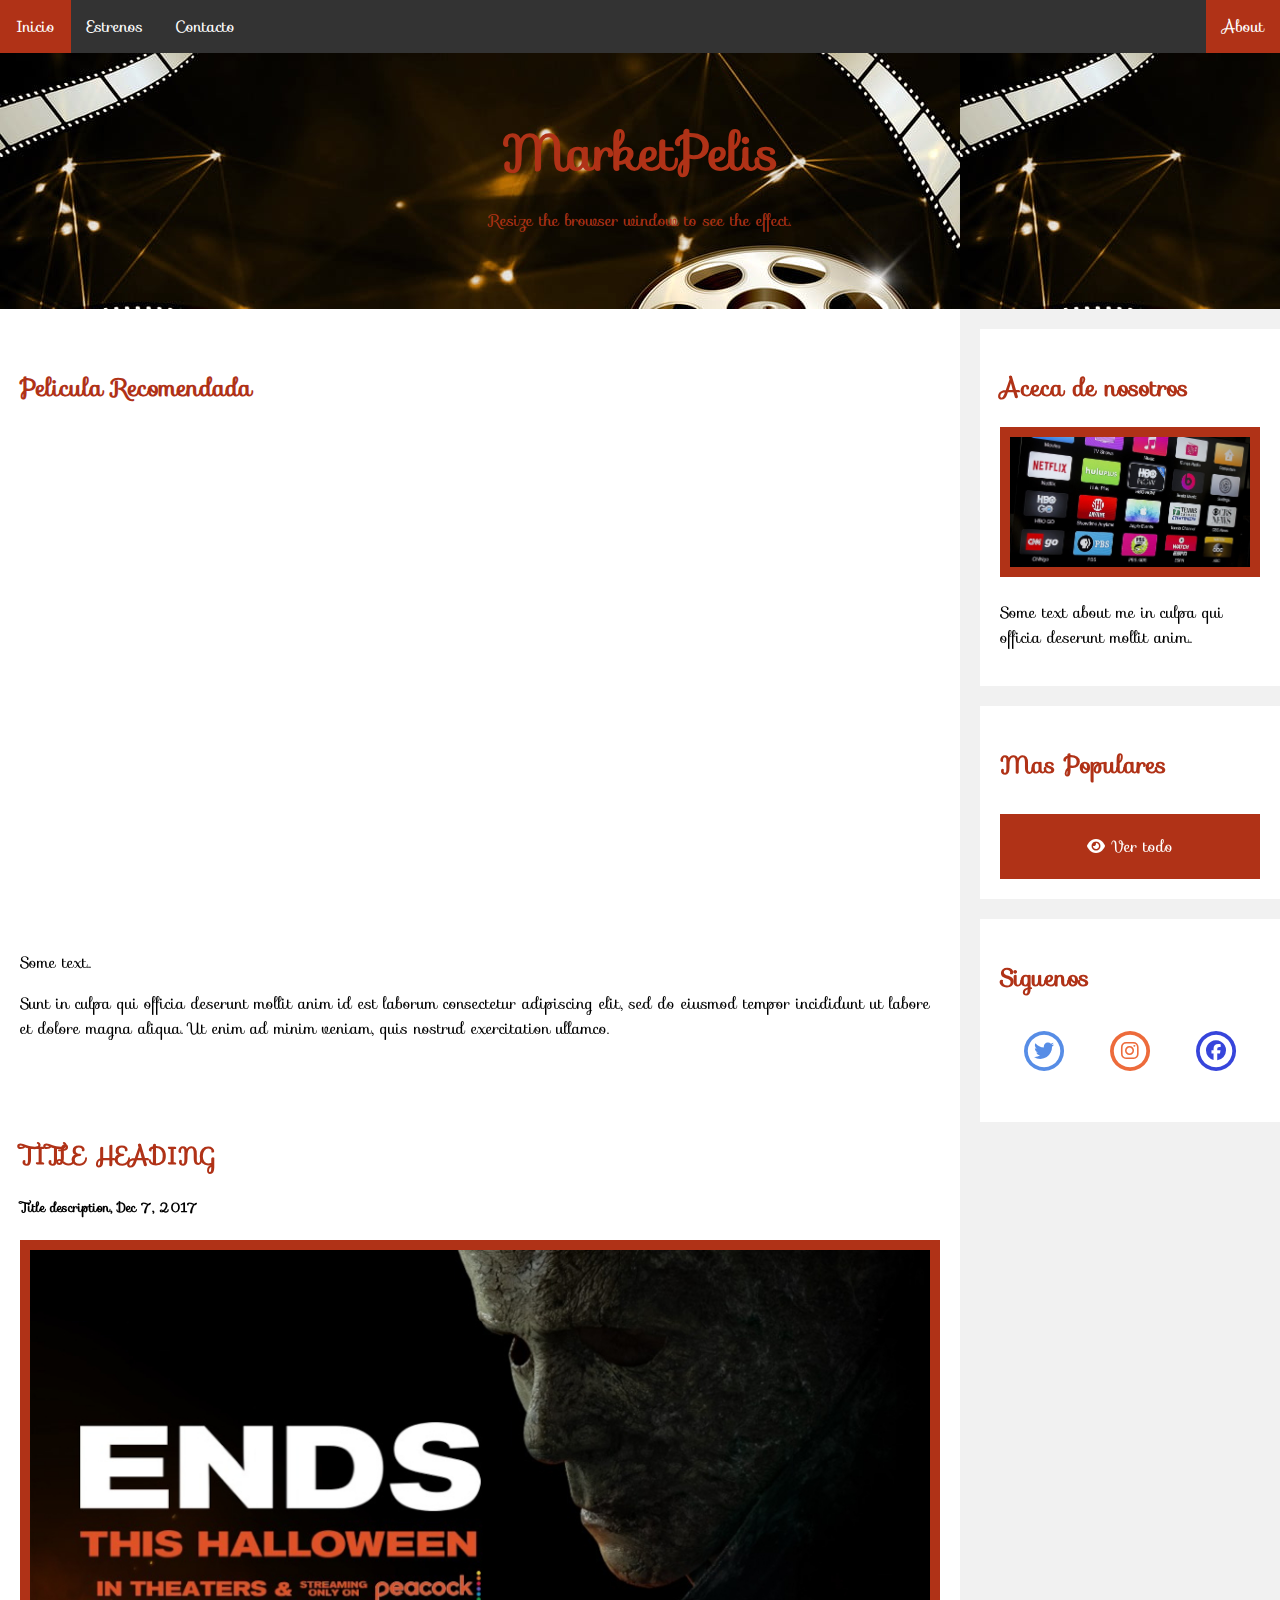
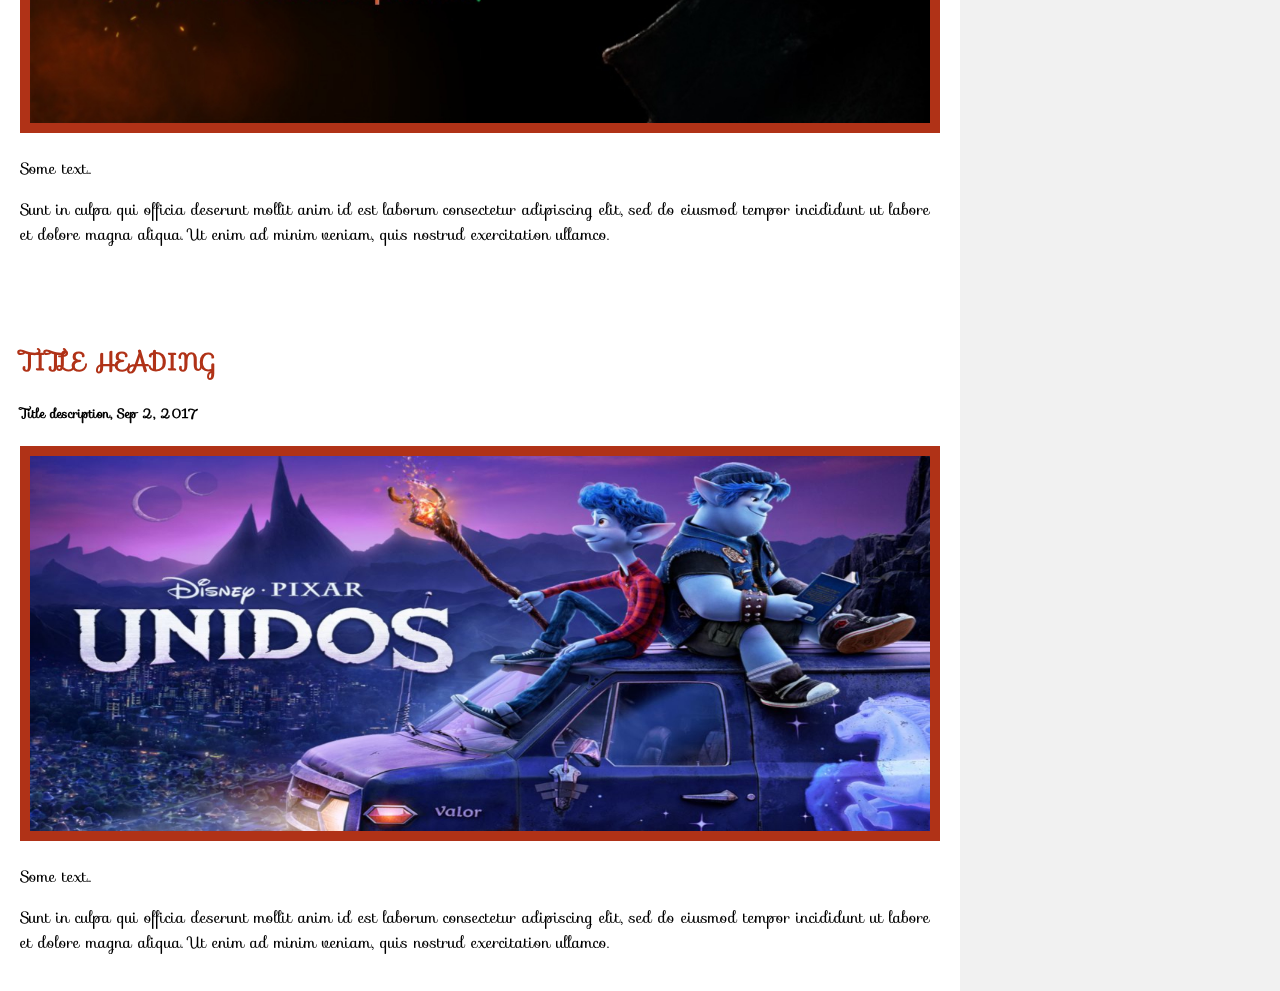
<file: index.html>
<!DOCTYPE html>
<html lang="en">

<head>
    <meta charset="UTF-8">
    <meta http-equiv="X-UA-Compatible" content="IE=edge">
    <meta name="viewport" content="width=device-width, initial-scale=1.0">
    <title>MarketPelis</title>
    <link rel="stylesheet" href="https://fonts.googleapis.com/css?family=Sofia">
    <link rel="stylesheet" href="https://cdnjs.cloudflare.com/ajax/libs/font-awesome/6.2.0/css/all.min.css" type="text/css">
    <link rel="stylesheet" href="css/style.css" type="text/css">
    <link rel="stylesheet" href="css/slider.css" type="text/css">
</head>


<body>
    <nav>
        <ul>
            <li><a href="index.html" class="active">Inicio</a></li>
            <li><a href="news.html">Estrenos</a></li>
            <li><a href="contact.html">Contacto</a></li>
            <li style="float:right"><a class="active" href="#about">About</a></li> 
        </ul>
    </nav>

    <div class="header">
        <h1>MarketPelis</h1>
        <p>Resize the browser window to see the effect.</p>
    </div>

    <div class="row">
        <div class="leftcolumn">
            <div class="cardhome">
                <h2>Pelicula Recomendada</h2>
                
                <iframe height="500" style="width: 100%;" src="https://www.youtube.com/embed/9UvT82dIc04" title="YouTube video player" frameborder="0"
                    allow="accelerometer; autoplay; clipboard-write; encrypted-media; gyroscope; picture-in-picture" allowfullscreen></iframe>

                <p>Some text..</p>
                <p>Sunt in culpa qui officia deserunt mollit anim id est laborum consectetur adipiscing elit, sed do eiusmod tempor incididunt ut labore
                    et dolore magna aliqua. Ut enim ad minim veniam, quis nostrud exercitation ullamco.</p>
            </div>

            <div class="cardhome">
                <h2>TITLE HEADING</h2>
                <h5>Title description, Dec 7, 2017</h5>
                <img class="image-desc" src="img/halloween.jpg" alt="">
                <p>Some text..</p>
                <p>Sunt in culpa qui officia deserunt mollit anim id est laborum consectetur adipiscing elit, sed do eiusmod tempor incididunt ut labore
                    et dolore magna aliqua. Ut enim ad minim veniam, quis nostrud exercitation ullamco.</p>
            </div>

            
            <div class="cardhome">
                <h2>TITLE HEADING</h2>
                <h5>Title description, Sep 2, 2017</h5>
                <img class="image-desc" src="img/unidos.jpeg" alt="">
                <p>Some text..</p>
                <p>Sunt in culpa qui officia deserunt mollit anim id est laborum consectetur adipiscing elit, sed do eiusmod tempor incididunt ut labore
                    et dolore magna aliqua. Ut enim ad minim veniam, quis nostrud exercitation ullamco.</p>
            </div>
        </div>
        <div class="rightcolumn">
            <div class="cardhome">
                <h2>Aceca de nosotros</h2>
                <img class="image-desc" src="img/stream.jpg" alt="" style="height:150px;">
                <p>Some text about me in culpa qui officia deserunt mollit anim..</p>
            </div>
            <div class="cardhome">
                <h2>Mas Populares</h2>
                <div class="more-pupulate">

                </div>
                
                <a href="news.html" class="seeall">
                    <i class="fa fa-eye"></i> Ver todo
                </a>
            </div>
            <div class="cardhome">
                <h2>Siguenos</h2>
                <p class="red-socials">
                    <span class="fa-stack fa-lg" style="color:#578de6;">
                        <i class="fa fa-circle fa-regular fa-stack-2x"></i>
                        <i class="fa fa-brands fa-twitter fa-stack-1x"></i>
                    </span>

                    <span class="fa-stack fa-lg"  style="color:#ed6b3b;">
                        <i class="fa fa-circle fa-regular fa-stack-2x"></i>
                        <i class="fa fa-brands fa-instagram fa-stack-1x"></i>
                    </span>

                    <span class="fa-stack fa-lg"  style="color:#3745db;">
                        <i class="fa fa-circle fa-regular fa-stack-2x"></i>
                        <i class="fa fa-brands fa-facebook fa-stack-1x"></i>
                    </span>
                </p>
            </div>
        </div>
    </div>
    <script type="text/javascript" src="javascript/api_rest_home.js"></script>

</body>

</html>
</file>
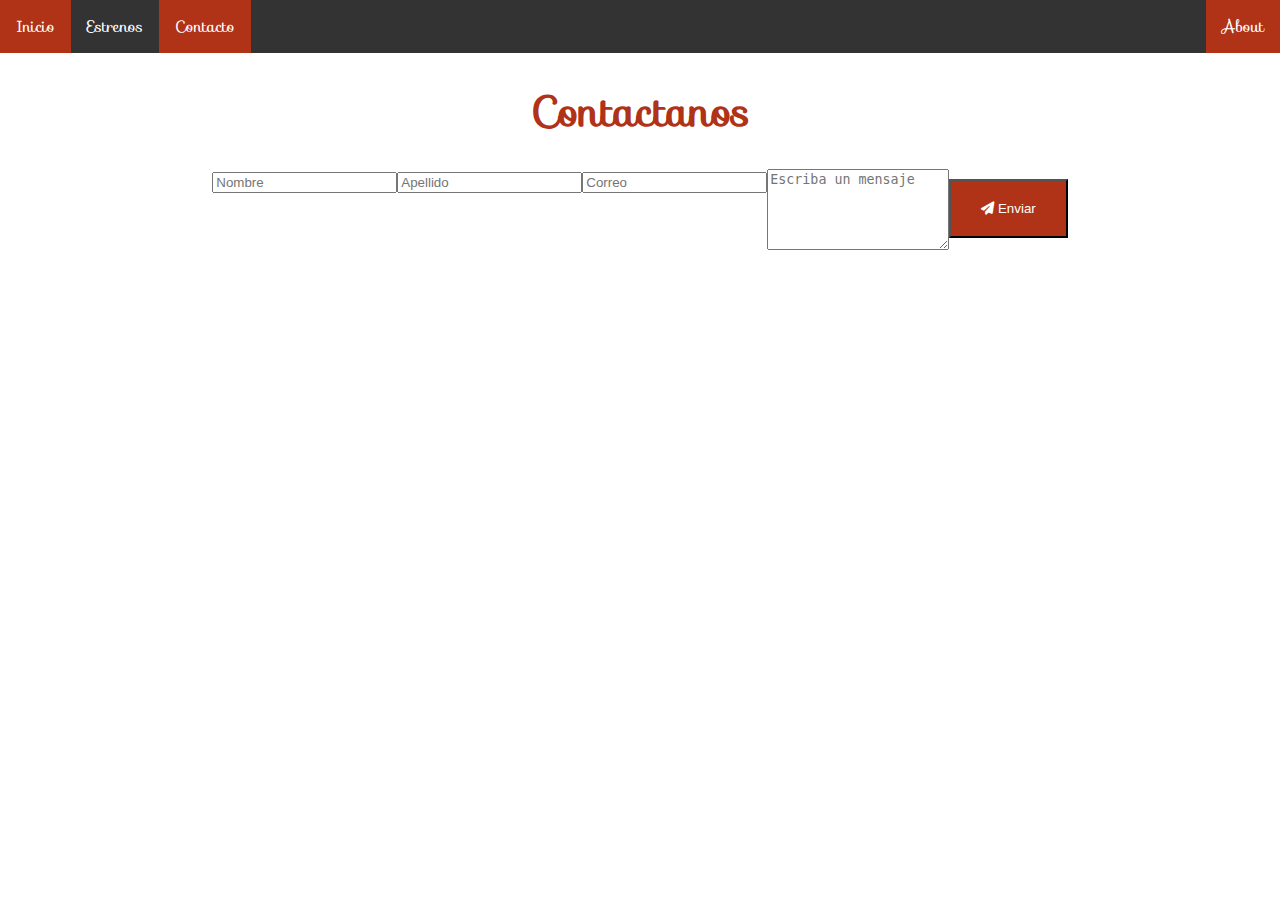
<file: contact.html>
<!DOCTYPE html>
<html lang="en">

<head>
    <meta charset="UTF-8">
    <meta http-equiv="X-UA-Compatible" content="IE=edge">
    <meta name="viewport" content="width=device-width, initial-scale=1.0">
    <title>MarketPelis - Contacto</title>
    <link rel="stylesheet" href="https://fonts.googleapis.com/css?family=Sofia">
    <link rel="stylesheet" href="https://cdnjs.cloudflare.com/ajax/libs/font-awesome/6.2.0/css/all.min.css" type="text/css">

    <link rel="stylesheet" href="https://cdn.jsdelivr.net/npm/bootstrap@4.6.2/dist/css/bootstrap.min.css"
        integrity="sha384-xOolHFLEh07PJGoPkLv1IbcEPTNtaed2xpHsD9ESMhqIYd0nLMwNLD69Npy4HI+N" crossorigin="anonymous">

    <link rel="stylesheet" href="css/style.css" type="text/css">
</head>


<body>
    <nav>
        <ul>
            <li><a href="index.html" >Inicio</a></li>
            <li><a href="news.html">Estrenos</a></li>
            <li><a href="contact.html" class="active">Contacto</a></li>
            <li style="float:right"><a class="active" href="#about">About</a></li>
        </ul>
    </nav>

    <div class="container">

        <h1 class="page-title">Contactanos</h1>
        <section class="flex-container">
            <form class="needs-validation" novalidate>
                <div class="row">
                    <div class="form-group col-lg-6 col-md-6 col-sm-12">
                        <input id="name" type="text" class="form-control" placeholder="Nombre" required>
                    </div>
                    <div class="form-group col-lg-6 col-md-6 col-sm-12">
                        <input id="lastname" type="text" class="form-control" placeholder="Apellido" required>
                    </div>
                    <div class="form-group col-lg-12 col-md-12 col-sm-12">
                        <input id="email" type="email" class="form-control" placeholder="Correo" required>
                    </div>
                    <div class="form-group col-lg-12 col-md-12 col-sm-12">
                        <textarea id="msg" class="form-control" rows="5" required placeholder="Escriba un mensaje"></textarea>
                    </div>
                    <div class="col-lg-12 col-md-12">
                        <button class=" seeall" type="submit">
                            <i class="fa-solid fa-paper-plane"></i>
                            Enviar
                        </button>
                    </div>
                </div>
            </form>

        </section>
    </div>
    <script type="text/javascript" src="javascript/eventos.js"></script>
    <script type="text/javascript" src="javascript/validation.js"></script>

</body>

</html>
</file>
<file: css/style.css>
html {
    height: 100%;
}

nav a:hover {
    text-decoration: none;
    color: #fff;
}

body {
    margin: 0 0;
    font-family: "Sofia", sans-serif;
}

nav>ul {
    list-style-type: none;
    margin: 0;
    padding: 0;
    overflow: hidden;
    background-color: #333;
}

nav>ul>li {
    float: left;
}

nav>ul>li a {
    display: block;
    color: white;
    text-align: center;
    padding: 14px 16px;
    text-decoration: none;
}

/* Change the link color to #111 (black) on hover */
nav>ul>li a:hover {
    background-color: #B03217;
}

.active {
    background-color: #B03217;
}

.flex-container {
    padding: 0;
    margin: 0;
    list-style: none;
    display: flex;
    align-items: center;
    justify-content: center;
}

.page-title {
    margin-top: 25px;
    margin-bottom: 25px;
    text-align: center;
    font-weight: bold;
    font-size: 42px;
    color: #B03217;
}


.header {
    padding: 60px;
    text-align: center;
    background-image: url('../img/cinta.jpg');
}

.header h1 {
    font-size: 50px;
    color: #B03217;
    font-weight: bold;
}

.header p {
    color: #B03217;
}

.band {
    width: 90%;
    max-width: 1240px;
    margin: 0 auto;

    display: grid;

    grid-template-columns: 1fr;
    grid-template-rows: auto;
    grid-gap: 20px;

}

@media only screen and (min-width: 420px) {
    .band {
        grid-template-columns: 1fr;
    }

    .item-1 {
        grid-column: 1/ span 2;
    }

    .item-1 h1 {
        font-size: 30px;
    }
}

@media only screen and (min-width: 620px) {
    .band {
        grid-template-columns: 1fr 1fr;
    }

    .item-1 {
        grid-column: 1/ span 2;
    }

    .item-1 h1 {
        font-size: 30px;
    }
}

@media only screen and (min-width: 850px) {
    .band {
        grid-template-columns: 1fr 1fr 1fr;
    }
}

/* card */

.card {
    min-height: 100%;
    background: white;
    box-shadow: 0 2px 5px rgba(0, 0, 0, 0.1);
    display: flex;
    flex-direction: column;
    text-decoration: none;
    color: #444;
    position: relative;
    top: 0;
    transition: all .1s ease-in;
}

.card:hover {
    top: -2px;
    box-shadow: 0 4px 5px rgba(0, 0, 0, 0.2);
}

.card article {
    padding: 20px;
    display: flex;

    flex: 1;
    justify-content: space-between;
    flex-direction: column;

}

.card .thumb {
    padding-bottom: 60%;
    background-size: cover;
    background-position: center center;
}

.card p {
    flex: 1;
    /* make p grow to fill available space*/
    line-height: 1.4;
}

.card h1,
h2 {
    flex: 1;
    /* make p grow to fill available space*/
    color: #B03217;
}

/* typography */
h1 {
    font-size: 20px;
    margin: 0;
    color: #333;
}

.card span {
    font-size: 12px;
    font-weight: bold;
    color: #999;
    text-transform: uppercase;
    letter-spacing: .05em;
    margin: 2em 0 0 0;
}

* {
    box-sizing: border-box;
}



.leftcolumn {
    float: left;
    width: 75%;
}

/* Right column */
.rightcolumn {
    float: left;
    width: 25%;
    background-color: #f1f1f1;
    padding-left: 20px;
}

.seeall {
    text-align: center;
    width: 100%;
    text-decoration: none;
    padding: 20px 30px;
    display: inline-block;
    color: #fff;
    background-color: #B03217;
    margin-top: 10px;
}

.image-desc {
    background-color: #B03217;
    width: 100%;
    padding: 10px;
}

.red-socials {
    text-align: center;
}

.red-socials span {
    margin: 15px 15px;
}

/* Add a card effect for articles */
.cardhome {
    background-color: white;
    padding: 20px;
    margin-top: 20px;
}

/* Clear floats after the columns */
.row:after {
    content: "";
    display: table;
    clear: both;
}


@media screen and (max-width: 800px) {

    .leftcolumn,
    .rightcolumn {
        width: 100%;
        padding: 0;
    }
}

/* Responsive layout - when the screen is less than 400px wide, make the navigation links stack on top of each other instead of next to each other */
@media screen and (max-width: 400px) {
    .topnav a {
        float: none;
        width: 100%;
    }
}

.more-pupulate>.image-desc {
    transition: all .13 ease-in;
    cursor: pointer;
}


.more-pupulate>.image-desc:hover {
    top: -2px;
    box-shadow: 0 4px 5px rgba(0, 0, 0, 0.2);
    opacity: .3;
}

.btn-see {
    text-align: center;
    text-decoration: none;
    padding: 5px 20px;
    color: #fff;
    background-color: #B03217;
    margin-top: 10px;

}

div.containerDetail {
    width: 70%;
    margin: 0 auto;
}

.row {
    display: flex;
    flex-direction: row;
    flex-wrap: wrap;

}

.column {
    display: flex;
    flex-direction: column;
    flex-basis: 100%;
    flex: 1;
}

.column .image {
    width: 100%;
}

.column .content {
    padding: 0px 30px;
}

.column .content span {
    font-size: 12px;
    font-weight: bold;
    color: #999;
    text-transform: uppercase;
    letter-spacing: .05em;
    margin: 2em 0 0 0;
    display: block;
}
</file>
<file: css/slider.css>
.slide {
     position: relative;
     box-shadow: 0px 1px 6px rgba(0, 0, 0, 0.64);
     margin-top: 0px;
 }

 .slide-inner {
     position: relative;
     overflow: hidden;
     width: 100%;
     height: calc(550px + 3em);
 }

 .slide-open:checked+.slide-item {
     position: static;
     opacity: 100;
 }

 .slide-item {
     position: absolute;
     opacity: 0;
     -webkit-transition: opacity 0.6s ease-out;
     transition: opacity 0.6s ease-out;
 }

 .slide-item img {
     display: block;
     height: auto;
     max-width: 100%;
     width: 100%;
 }

 .slide-control {
     background: rgba(0, 0, 0, 0.28);
     border-radius: 50%;
     color: #fff;
     cursor: pointer;
     display: none;
     font-size: 40px;
     height: 40px;
     line-height: 35px;
     position: absolute;
     top: 50%;
     -webkit-transform: translate(0, -50%);
     cursor: pointer;
     -ms-transform: translate(0, -50%);
     transform: translate(0, -50%);
     text-align: center;
     width: 40px;
     z-index: 10;
 }

 .slide-control.prev {
     left: 2%;
 }

 .slide-control.next {
     right: 2%;
 }

 .slide-control:hover {
     background: rgba(0, 0, 0, 0.8);
     color: #aaaaaa;
 }

 #slide-1:checked~.control-1,
 #slide-2:checked~.control-2,
 #slide-3:checked~.control-3 {
     display: block;
 }

 .slide-indicador {
     list-style: none;
     margin: 0;
     padding: 0;
     position: absolute;
     bottom: 2%;
     left: 0;
     right: 0;
     text-align: center;
     z-index: 10;
 }

 .slide-indicador li {
     display: inline-block;
     margin: 0 5px;
 }

 .slide-circulo {
     color: #828282;
     cursor: pointer;
     display: block;
     font-size: 35px;
 }

 .slide-circulo:hover {
     color: #aaaaaa;
 }

 #slide-1:checked~.control-1~.slide-indicador li:nth-child(1) .slide-circulo,
 #slide-2:checked~.control-2~.slide-indicador li:nth-child(2) .slide-circulo,
 #slide-3:checked~.control-3~.slide-indicador li:nth-child(3) .slide-circulo {
     color: #428bca;
 }

 #titulo {
     width: 100%;
     position: absolute;
     padding: 0px;
     margin: 0px auto;
     text-align: center;
     font-size: 27px;
     color: rgba(255, 255, 255, 1);
     font-family: 'Open Sans', sans-serif;
     z-index: 9999;
     text-shadow: 0px 1px 2px rgba(0, 0, 0, 0.33),
         -1px 0px 2px rgba(255, 255, 255, 0);
 }
</file>
